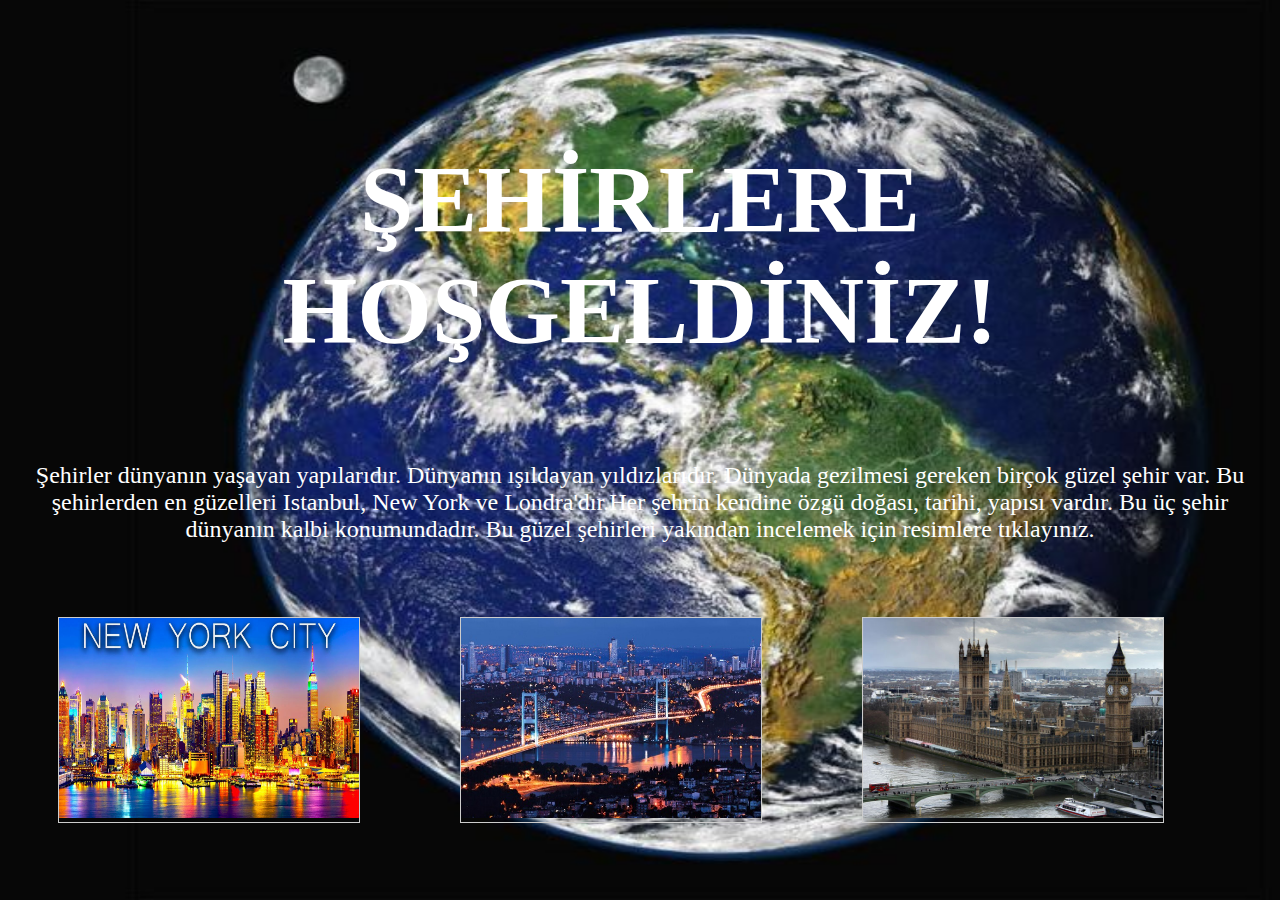
<file: index.html>
<!DOCTYPE html>
<html lang="en">

  <head>
    <title></title>
    <meta charset="utf-8" />
    <link rel="stylesheet" href="style1.css" />
      <style>
body {
background-image: url("dunya.jpg");
background-repeat: no-repeat;
background-size: 1400px 900px;
}
      </style>         
  </head>
  
  <body>
    
          
    <h1 class="welcome">ŞEHİRLERE HOŞGELDİNİZ!</h1>
      
      <p class="text1">Şehirler dünyanın yaşayan yapılarıdır. Dünyanın ışıldayan yıldızlarıdır. Dünyada gezilmesi gereken birçok güzel şehir var. Bu şehirlerden en güzelleri Istanbul, New York ve Londra'dır.Her şehrin kendine özgü doğası, tarihi, yapısı vardır. Bu üç şehir dünyanın kalbi konumundadır. Bu güzel şehirleri yakından incelemek için resimlere tıklayınız.</p>
      <div class="res">
      <div class="cont">
<a href="newyork.html" ; class="newyork">
 <img src="newyorkcity.jpg" alt="New York" width="300" height="200"> 
           <div class="lay">
                <div class="text">New York City</div>
  </div>
    
    </a>
</div>
       </div>   
      <div class="res">
      <div class="cont">
      <a href="istanbul.html" >
 <img src="istanbul.jpg" alt="Istanbul" height="200" width="300"> 
              <div class="lay">
                <div class="text">Istanbul</div>
  </div>
    </a>
</div>
          </div>
      <div class="res">
      <div class="cont">
           <a href="londra.html" >
 <img src="londra.jpg" alt="Londra" height="200" width="300"> 
               <div class="lay">
                <div class="text">London</div>
  </div>
    </a>
</div>
    </div>  
            
  </body>
</file>
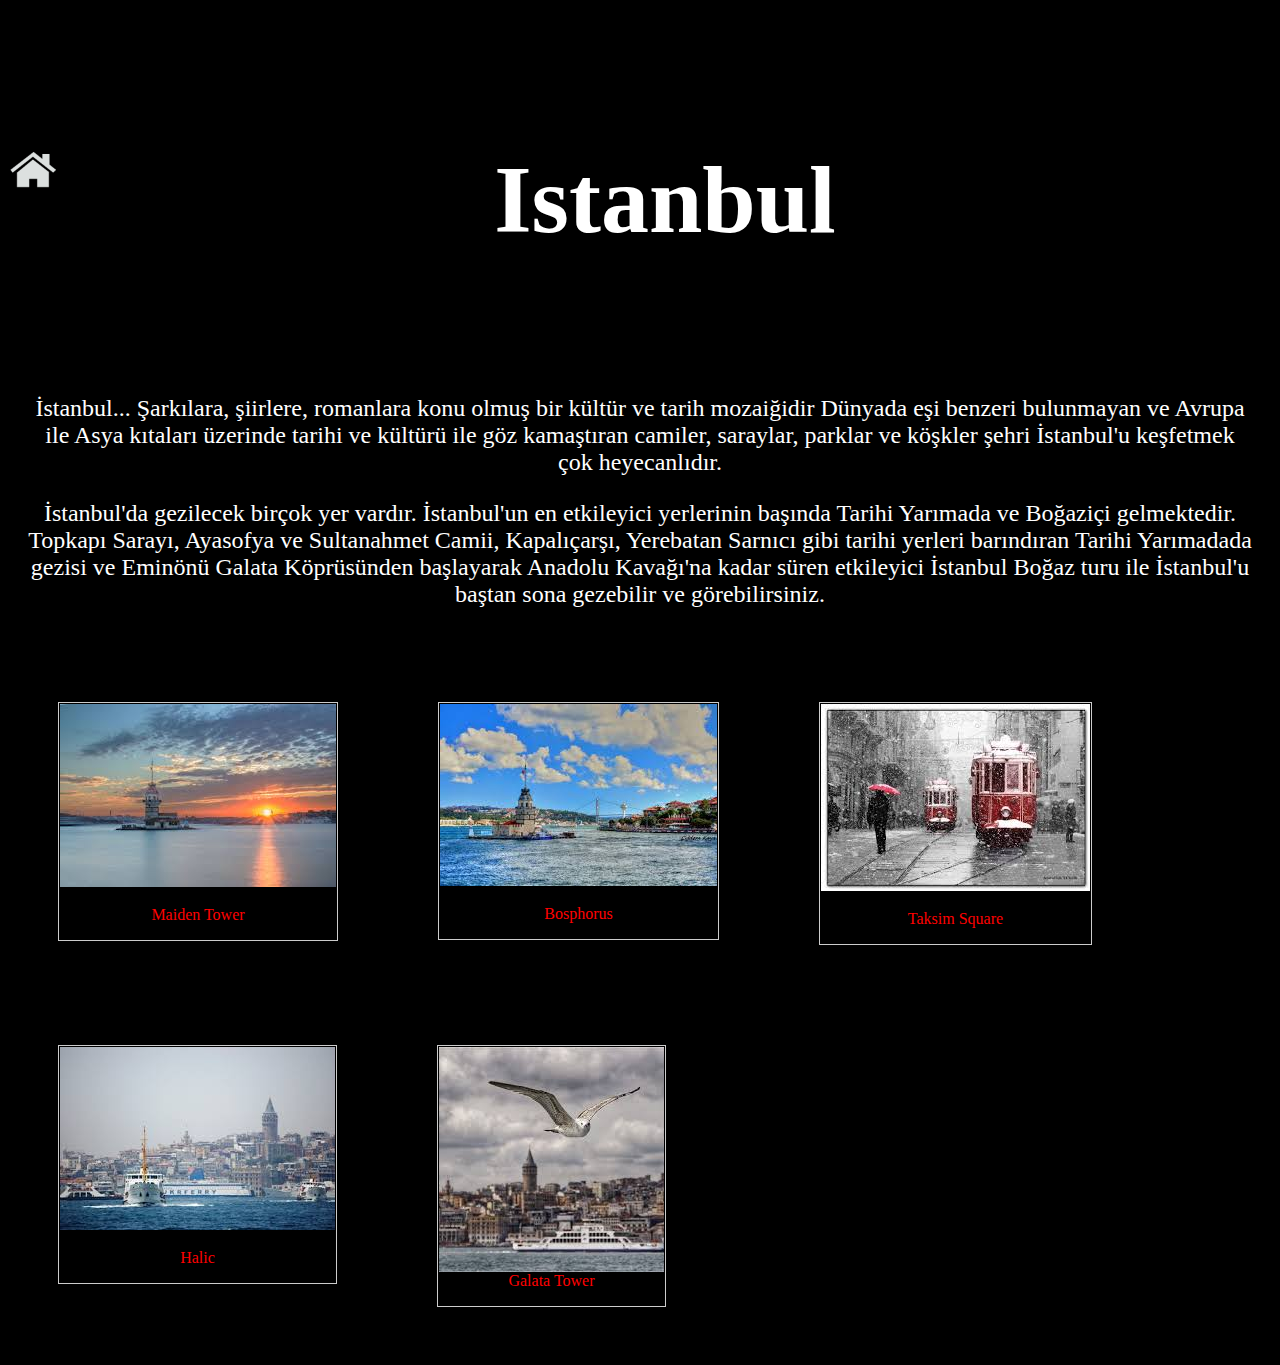
<file: istanbul.html>
<!DOCTYPE html>
<html>
<head>
        <meta charset="utf-8" />
    <link rel="stylesheet" href="style1.css" />

</head>
<body class="background1">
    <a href="index.html" ; class="newyork">
 <img src="home1.jpg" alt="Anasayfa" width="50" height="50" align="left"> </a>

<h1 class="welcome">Istanbul</h1>
    <div style="padding:20px;">
  <p class="text1">İstanbul... Şarkılara, şiirlere, romanlara konu olmuş bir kültür ve tarih mozaiğidir Dünyada eşi benzeri bulunmayan ve Avrupa ile Asya kıtaları üzerinde tarihi ve kültürü ile göz kamaştıran camiler, saraylar, parklar ve köşkler şehri İstanbul'u keşfetmek çok heyecanlıdır. </p>
        <p class="text1">İstanbul'da gezilecek birçok yer vardır. İstanbul'un en etkileyici yerlerinin başında Tarihi Yarımada ve Boğaziçi gelmektedir. Topkapı Sarayı, Ayasofya ve Sultanahmet Camii, Kapalıçarşı, Yerebatan Sarnıcı gibi tarihi yerleri barındıran Tarihi Yarımadada gezisi ve Eminönü Galata Köprüsünden başlayarak Anadolu Kavağı'na kadar süren etkileyici İstanbul Boğaz turu ile İstanbul'u baştan sona gezebilir ve görebilirsiniz. </p>
</div>

<div class="res">
  <div class="img">
      <img src="istanbul1.jpg" alt="Maiden Tower" width="300" height="200">
    <div class="desc">Maiden Tower</div>
  </div>
</div>


<div class="res">
  <div class="img">
    <img src="istanbul2.jpg" alt="Bosphorus" width="300" height="200">
    <div class="desc">Bosphorus</div>
  </div>
</div>

<div class="res">
  <div class="img">
    <img src="istanbul3.jpg" alt="Taksim Square" width="300" height="200">
    <div class="desc">Taksim Square</div>
  </div>
</div>

<div class="res">
  <div class="img">
    <img src="istanbul4.jpg" alt="Halic" width="300" height="200">
    <div class="desc">Halic</div>
  </div>
</div>
    
    <div class="res">
  <div class="img">
    <img src="istanbul5.jpg" alt="Galata Tower" align="left"  width="300" height="200">
    <div class="desc">Galata Tower</div>
  </div>
</div>

<div class="clearfix"></div>
        
<div id="Model" class="modal">
  <span class="close">x</span>
  <img class="modal-content" id="img01">
  <div id="caption"></div>
</div>

<script>
var modal = document.getElementById('Model');
var span = document.getElementsByClassName("close")[0];
span.onclick = function() { 
    modal.style.display = "none";
}
var images = document.getElementsByTagName('img');
var modalImg = document.getElementById("img01");
var captionText = document.getElementById("caption");
var i;
for (i = 0; i < images.length; i++) {
   images[i].onclick = function(){
       modal.style.display = "block";
       modalImg.src = this.src;
       modalImg.alt = this.alt;
       captionText.innerHTML = this.nextElementSibling.innerHTML;
   }
}
</script>


</body>
</html>
</file>
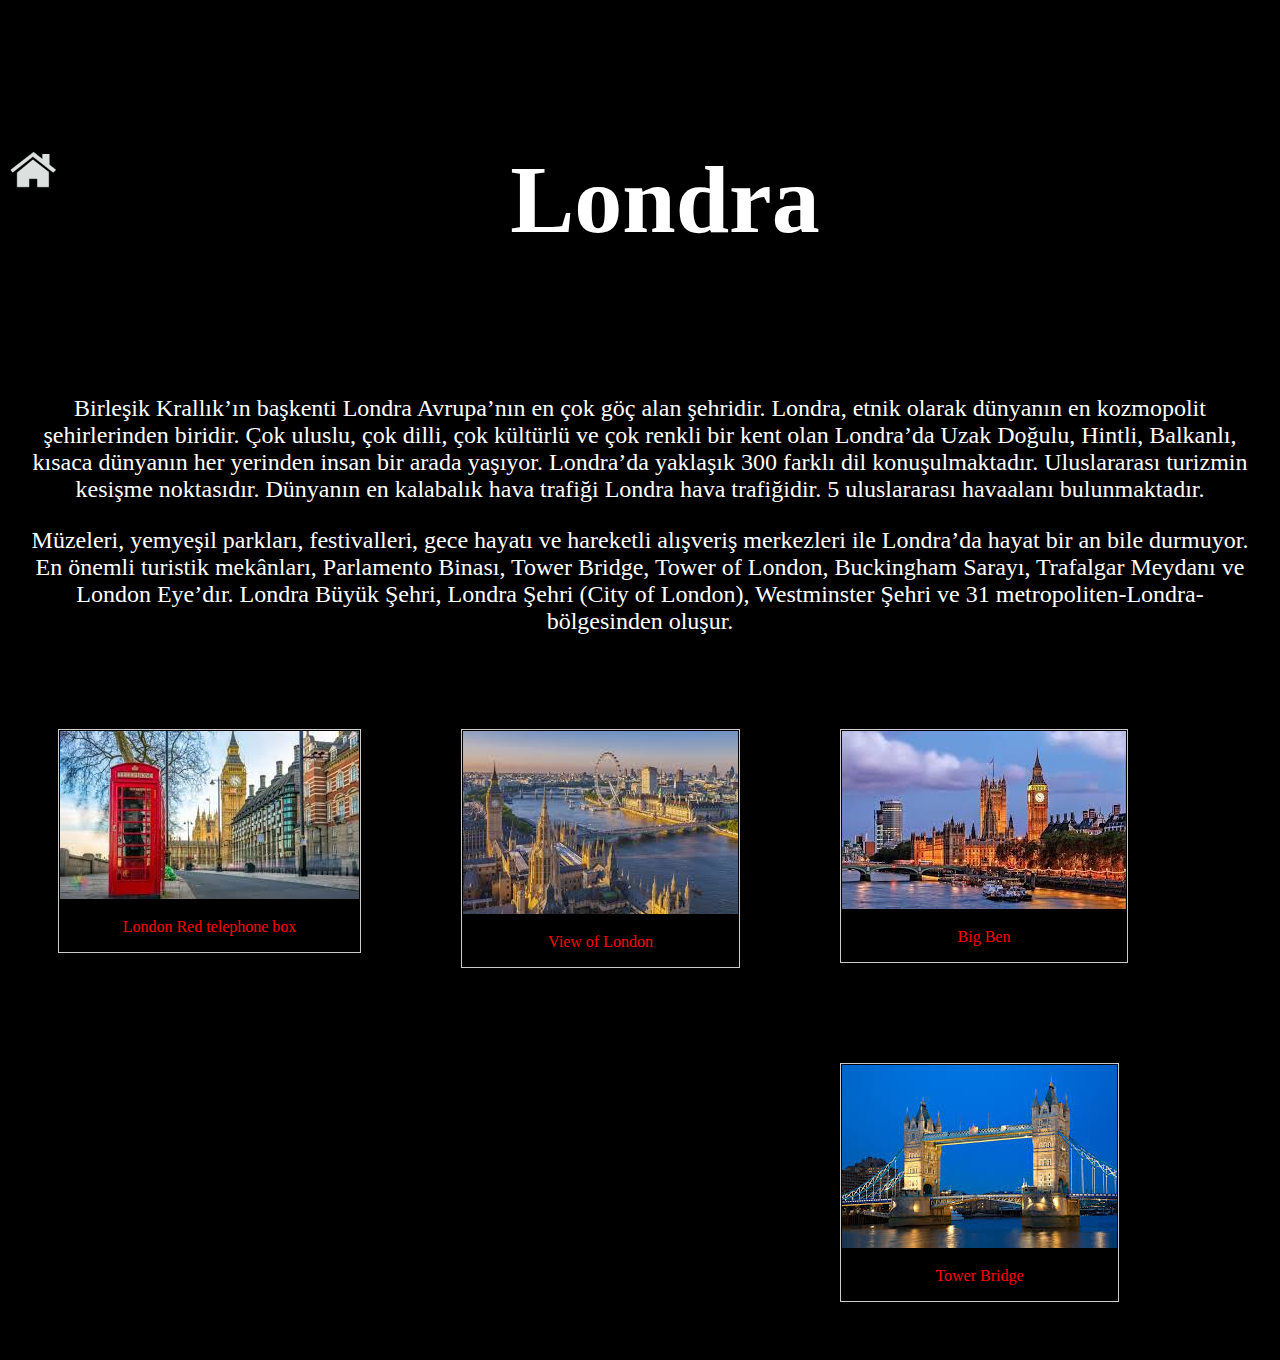
<file: londra.html>
<!DOCTYPE html>
<html>
<head>
        <meta charset="utf-8" />
    <link rel="stylesheet" href="style1.css" />

</head>
<body class="background1">
<a href="index.html" ; class="newyork">
 <img src="home1.jpg" alt="Anasayfa" width="50" height="50" align="left"> </a>
    
<h1 class="welcome">Londra</h1>
    <div style="padding:20px;">
  <p class="text1">Birleşik Krallık’ın başkenti Londra Avrupa’nın en çok göç alan şehridir. Londra, etnik olarak dünyanın en kozmopolit şehirlerinden biridir. Çok uluslu, çok dilli, çok kültürlü ve çok renkli bir kent olan Londra’da Uzak Doğulu, Hintli, Balkanlı, kısaca dünyanın her yerinden insan bir arada yaşıyor. Londra’da yaklaşık 300 farklı dil konuşulmaktadır. Uluslararası turizmin kesişme noktasıdır. Dünyanın en kalabalık hava trafiği Londra hava trafiğidir. 5 uluslararası havaalanı bulunmaktadır.</p>
        <p class="text1"> Müzeleri, yemyeşil parkları, festivalleri, gece hayatı ve hareketli alışveriş merkezleri ile Londra’da hayat bir an bile durmuyor. En önemli turistik mekânları, Parlamento Binası, Tower Bridge, Tower of London, Buckingham Sarayı, Trafalgar Meydanı ve London Eye’dır. Londra Büyük Şehri, Londra Şehri (City of London), Westminster Şehri ve 31 metropoliten-Londra-bölgesinden oluşur.</p>
</div>

<div class="res">
  <div class="img">
      <img src="londra1.jpg" alt="London Red telephone box " width="300" height="200">
    <div class="desc">London Red telephone box </div>
  </div>
</div>


<div class="res">
  <div class="img">
    <img src="londra2.jpg" alt="View of London" width="300" height="200">
    <div class="desc">View of London</div>
  </div>
</div>

<div class="res">
  <div class="img">
    <img src="londra3.jpg" alt="Big Ben" width="300" height="400">
    <div class="desc">Big Ben</div>
  </div>
</div>

<div class="res">
  <div class="img">
    <img src="londra5.jpg" alt="Tower Bridge" width="300" height="300" float="left">
    <div class="desc">Tower Bridge</div>
  </div>
</div>

<div class="clearfix"></div>

<!-- The Modal -->
<div id="Model" class="modal">
  <span class="close">x</span>
  <img class="modal-content" id="img01">
  <div id="caption"></div>
</div>

<script>
// Get the modal
var modal = document.getElementById('Model');

// Get the <span> element that closes the modal
var span = document.getElementsByClassName("close")[0];

// When the user clicks on <span> (x), close the modal
span.onclick = function() { 
    modal.style.display = "none";
}

// Get all images and insert the clicked image inside the modal
// Get the content of the image description and insert it inside the modal image caption
var images = document.getElementsByTagName('img');
var modalImg = document.getElementById("img01");
var captionText = document.getElementById("caption");
var i;
for (i = 0; i < images.length; i++) {
   images[i].onclick = function(){
       modal.style.display = "block";
       modalImg.src = this.src;
       modalImg.alt = this.alt;
       captionText.innerHTML = this.nextElementSibling.innerHTML;
   }
}
</script>


</body>
</html>
</file>
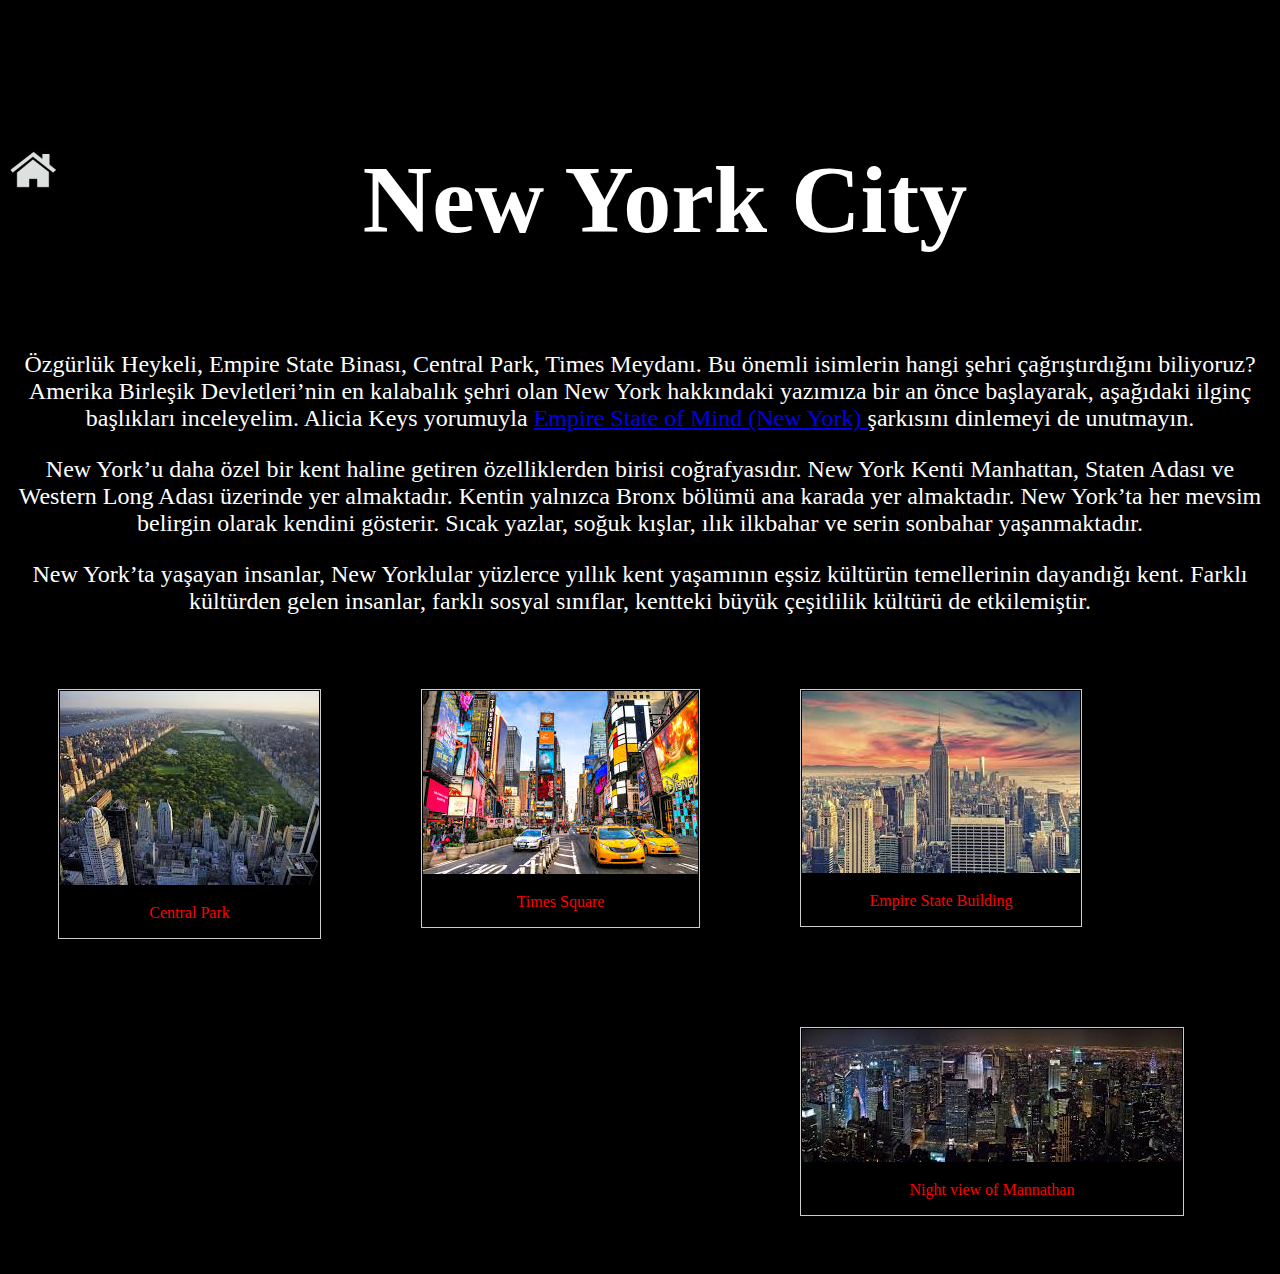
<file: newyork.html>
<!DOCTYPE html>
<html>
<head>
        <meta charset="utf-8" />
    <link rel="stylesheet" href="style1.css" />

</head>
<body class="background1">
<a href="index.html" class="newyork">
 <img src="home1.jpg" alt="Anasayfa" width="50" height="50" align="left"> </a>
    
<h1 class="welcome">New York City</h1>
    <div style="float:center">
  <p class="text1">Özgürlük Heykeli, Empire State Binası, Central Park, Times Meydanı. Bu önemli isimlerin hangi şehri çağrıştırdığını biliyoruz? Amerika Birleşik Devletleri’nin en kalabalık şehri olan New York hakkındaki yazımıza bir an önce başlayarak, aşağıdaki ilginç başlıkları inceleyelim. Alicia Keys yorumuyla <a href="https://www.youtube.com/watch?v=BT4RlDl7z3w" target="_blank"> Empire State of Mind (New York) </a>şarkısını dinlemeyi de unutmayın. </p>
      <p class="text1">New York’u daha özel bir kent haline getiren özelliklerden birisi coğrafyasıdır. New York Kenti Manhattan, Staten Adası ve Western Long Adası üzerinde yer almaktadır. Kentin yalnızca Bronx bölümü ana karada yer almaktadır.
      New York’ta her mevsim belirgin olarak kendini gösterir. Sıcak yazlar, soğuk kışlar, ılık ilkbahar ve serin sonbahar yaşanmaktadır.</p>
      <p class="text1">New York’ta yaşayan insanlar, New Yorklular yüzlerce yıllık kent yaşamının eşsiz kültürün temellerinin dayandığı kent. Farklı kültürden gelen insanlar, farklı sosyal sınıflar, kentteki büyük çeşitlilik kültürü de etkilemiştir.</p>
</div>
   
<div class="res">
  <div class="img">
      <img src="newyork1.jpg" alt="Central Park" width="300" height="200">
    <div class="desc">Central Park</div>
  </div>
</div>
 
<div class="res">
  <div class="img">
    <img src="newyork2.jpg" alt="Times Square" width="300" height="200">
    <div class="desc">Times Square</div>
  </div>
</div>
  
<div class="res">
  <div class="img">
    <img src="newyork3.jpg" alt="Empire State Building" width="300" height="400">
    <div class="desc">Empire State Building</div>
  </div>
</div>
     
<div class="res">
  <div class="img">
    <img src="newyork5.jpg" alt="Night view of Mannathan" float="left" width="300" height="300">
    <div class="desc">Night view of Mannathan</div>
  </div>
</div>
       
<div class="clearfix"></div>

<!-- The Modal -->
<div id="Model" class="modal">
  <span class="close">x</span>
  <img class="modal-content" id="img01">
  <div id="caption"></div>
</div>

<script>

var modal = document.getElementById('Model');

var span = document.getElementsByClassName("close")[0];

span.onclick = function() { 
    modal.style.display = "none";
}

var images = document.getElementsByTagName('img');
var modalImg = document.getElementById("img01");
var captionText = document.getElementById("caption");
for (var k = 0; k < images.length; k++) {
   images[k].onclick = function(){
       modal.style.display = "block";
       modalImg.src = this.src;
       modalImg.alt = this.alt;
       captionText.innerHTML = this.nextElementSibling.innerHTML;
   }
}
</script>


</body>
</html>
</file>
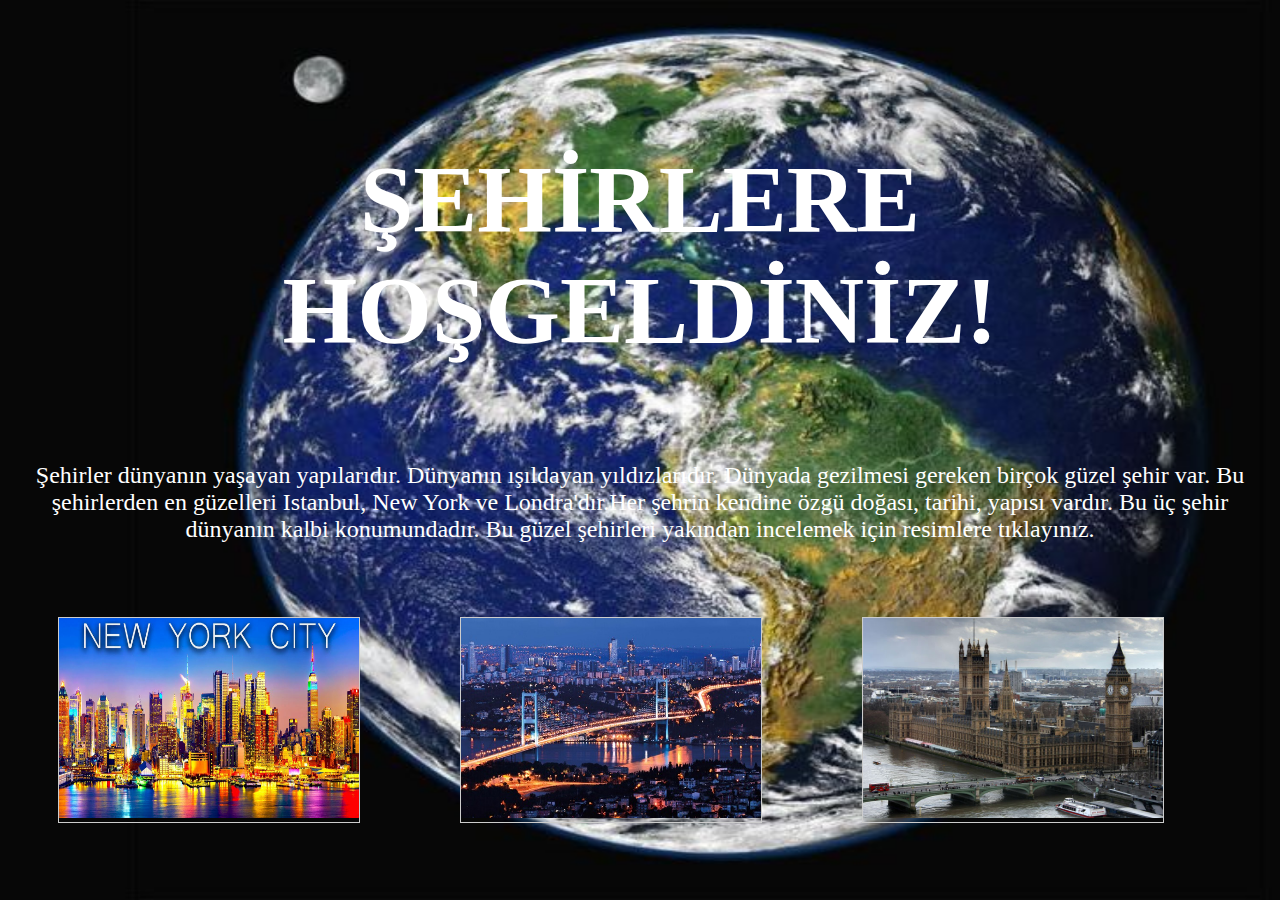
<file: sehirler.html>
<!DOCTYPE html>
<html lang="en">

  <head>
    <title></title>
    <meta charset="utf-8" />
    <link rel="stylesheet" href="style1.css" />
      <style>
body {
background-image: url("dunya.jpg");
background-repeat: no-repeat;
background-size: 1400px 900px;
}
      </style>         
  </head>
  
  <body>
    
          
    <h1 class="welcome">ŞEHİRLERE HOŞGELDİNİZ!</h1>
      
      <p class="text1">Şehirler dünyanın yaşayan yapılarıdır. Dünyanın ışıldayan yıldızlarıdır. Dünyada gezilmesi gereken birçok güzel şehir var. Bu şehirlerden en güzelleri Istanbul, New York ve Londra'dır.Her şehrin kendine özgü doğası, tarihi, yapısı vardır. Bu üç şehir dünyanın kalbi konumundadır. Bu güzel şehirleri yakından incelemek için resimlere tıklayınız.</p>
      <div class="res">
      <div class="cont">
<a href="newyork.html" target="_blank"; class="newyork">
 <img src="newyorkcity.jpg" alt="New York" width="300" height="200"> 
           <div class="lay">
                <div class="text">New York City</div>
  </div>
    
    </a>
</div>
       </div>   
      <div class="res">
      <div class="cont">
      <a href="istanbul.html" target="_blank">
 <img src="istanbul.jpg" alt="Istanbul" height="200" width="300"> 
              <div class="lay">
                <div class="text">Istanbul</div>
  </div>
    </a>
</div>
          </div>
      <div class="res">
      <div class="cont">
           <a href="londra.html" target="_blank">
 <img src="londra.jpg" alt="Londra" height="200" width="300"> 
               <div class="lay">
                <div class="text">London</div>
  </div>
    </a>
</div>
    </div>  
            
  </body>
</file>
<file: style1.css>
.welcome{
    font-family: "Tangerine", serif;
    color: white;
    font-size: 6em;
    margin-top: 1.5em;
    margin-bottom: 1em;
    font-weight: bold;
    font-weight: italic;
    text-align: center;
}
.text1{
    color: white;
    font-size: 1.5em;
    font-weight: italic;
    text-align: center;
}

.des{
    color: white;
}

.background1{
    background-color: black;
}

div.img {
    border: 1px solid #000;
}

div.img:hover {
    border: 0.5px solid #000;
}

/* The Image */
div.img img {
    width: 100%;
    height: auto;
    cursor: pointer;
}

div.desc {
    color: red;
    padding: 15px;
    text-align: center;
}

* {
    box-sizing: border-box;
}
.res {
    margin: 50px;
    border: 1px solid #ccc;
    float: left;
    align-self: center;
    width: 250;
    
}
.modal {
    display: none; 
    position: fixed; 
    z-index: 1; 
    padding-top: 250px; 
    left: 0;
    top: 0;
    width: 100%; 
    height: 100%; 
    overflow: auto; 
    background-color: black; 
    background-color: black; 
}

.modal-content {
    margin: auto;
    display: block;
    align-self: center;
    width: 100%;
    max-width: 500px;
}

#caption {
    margin: auto;
    display: block;
    width: 100%;
    max-width: 500px;
    text-align: center;
    color: #ccc;
    padding: 10px 0;
    height: 150px;
}

.modal-content, #caption {    
    -webkit-animation-name: zoom;
    -webkit-animation-duration: 0.5s;
    animation-name: zoom;
    animation-duration: 0.5s;
}

@-webkit-keyframes zoom {
    from {transform:scale(0)
    } 
    to {transform:scale(1)
    }
}

@keyframes zoom {
    from {transform:scale(0.1)
    } 
    to {transform:scale(1)
    }
}

.close {
    position: absolute;
    top: 15px;
    right: 35px;
    color: #f1f1f1;
    font-size: 40px;
    font-weight: bold;
    transition: 0.3s;
}

.close:hover,
.close:focus {
    color: grey;
    text-decoration: none;
    cursor: pointer;
}
@media only screen and (max-width: 500px){
    .responsive {
        width: 50%;
        margin: 10px 0;
    }
    .modal-content {
        width: 100%;
    }
}

@media only screen and (max-width: 500px){
    .responsive {
        width: 100%;
    }
}

.clearfix:after {
    content: "";
    display: table;
    clear: both;
}

.cont {
    position: relative;
    width: 100%;
}

.image {
  display: block;
  width: 100%;
  height: auto;
}

.lay {
  position: absolute;
  bottom: 100%;
  left: 0;
  right: 0;
  background-color: red;
  overflow: hidden;
  width: 500;
  height:0;
  transition: .5s ease;
}

.cont:hover .lay {
  bottom: 0;
  height: 100%;
}

.text {
  white-space: nowrap; 
  color: white;
  font-size: 20px;
  position: absolute;
  overflow: hidden;
  top: 50%;
  left: 50%;
  transform: translate(-50%, -50%);
  -ms-transform: translate(-50%, -50%);
}
</file>
